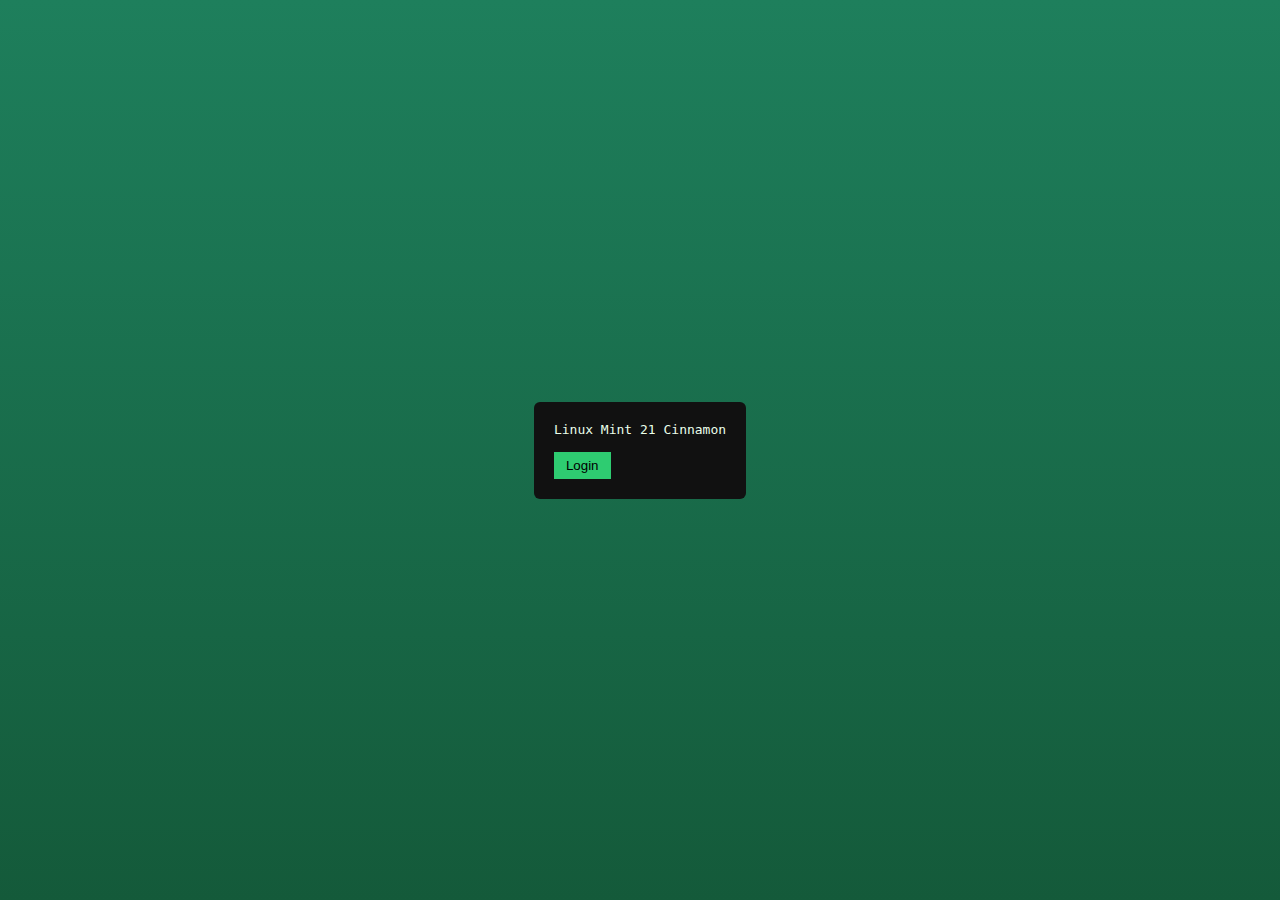
<file: ADVANCED-THAN-ME.html>
<!DOCTYPE html>
<html>
<head>
<meta charset="UTF-8">
<title>Linux Mint Cinnamon — School Safe</title>
<style>
body{margin:0;font-family:monospace;background:#000;color:#eaffea}
.hidden{display:none}
#login{
 height:100vh;display:flex;align-items:center;justify-content:center;
 background:linear-gradient(#1e7f5c,#145a3a)
}
#loginBox{
 background:#111;padding:20px;border-radius:6px
}
button{background:#2ecc71;border:none;padding:6px 12px;cursor:pointer}
#panel{
 height:40px;background:#1b1b1b;display:flex;align-items:center;padding:0 10px
}
#menuBtn{
 background:#2ecc71;color:#000;padding:5px 12px;border-radius:4px;cursor:pointer
}
.window{
 position:absolute;background:#111;border-radius:6px;width:640px
}
.titlebar{
 background:#2ecc71;color:#000;padding:5px;cursor:move
}
.content{padding:8px}
input{background:#000;color:#0f0;border:none;width:100%;outline:none}
.menu{
 position:absolute;background:#111;top:40px;left:10px;padding:10px;border-radius:6px
}
.menu div{cursor:pointer;padding:5px}
.menu div:hover{background:#2ecc71;color:#000}
</style>
</head>

<body>

<!-- LOGIN -->
<div id="login">
 <div id="loginBox">
  <div>Linux Mint 21 Cinnamon</div><br>
  <button onclick="boot()">Login</button>
 </div>
</div>

<!-- DESKTOP -->
<div id="desktop" class="hidden">
 <div id="panel">
  <div id="menuBtn" onclick="toggleMenu()">Menu</div>
  <div style="margin-left:10px">mint@mint</div>
 </div>

 <div id="menu" class="menu hidden">
  <div onclick="newTerminal()">Terminal</div>
  <div onclick="openFiles()">Files</div>
 </div>
</div>

<script>
let z=10;
let cwd="/home/mint";
let user="mint";

let fs={
 "/home/mint":{
  "Documents":{perm:"drwxr-xr-x",files:{}},
  "script.sh":{perm:"-rwxr-xr-x",content:"echo Hello"},
 }
};

function boot(){
 document.getElementById("login").classList.add("hidden");
 document.getElementById("desktop").classList.remove("hidden");
 newTerminal();
 openFiles();
}

function toggleMenu(){
 document.getElementById("menu").classList.toggle("hidden");
}

function makeWindow(title,x,y,html){
 let w=document.createElement("div");
 w.className="window";
 w.style.left=x+"px";w.style.top=y+"px";w.style.zIndex=++z;
 w.innerHTML=`<div class="titlebar">${title}</div><div class="content">$
</file>
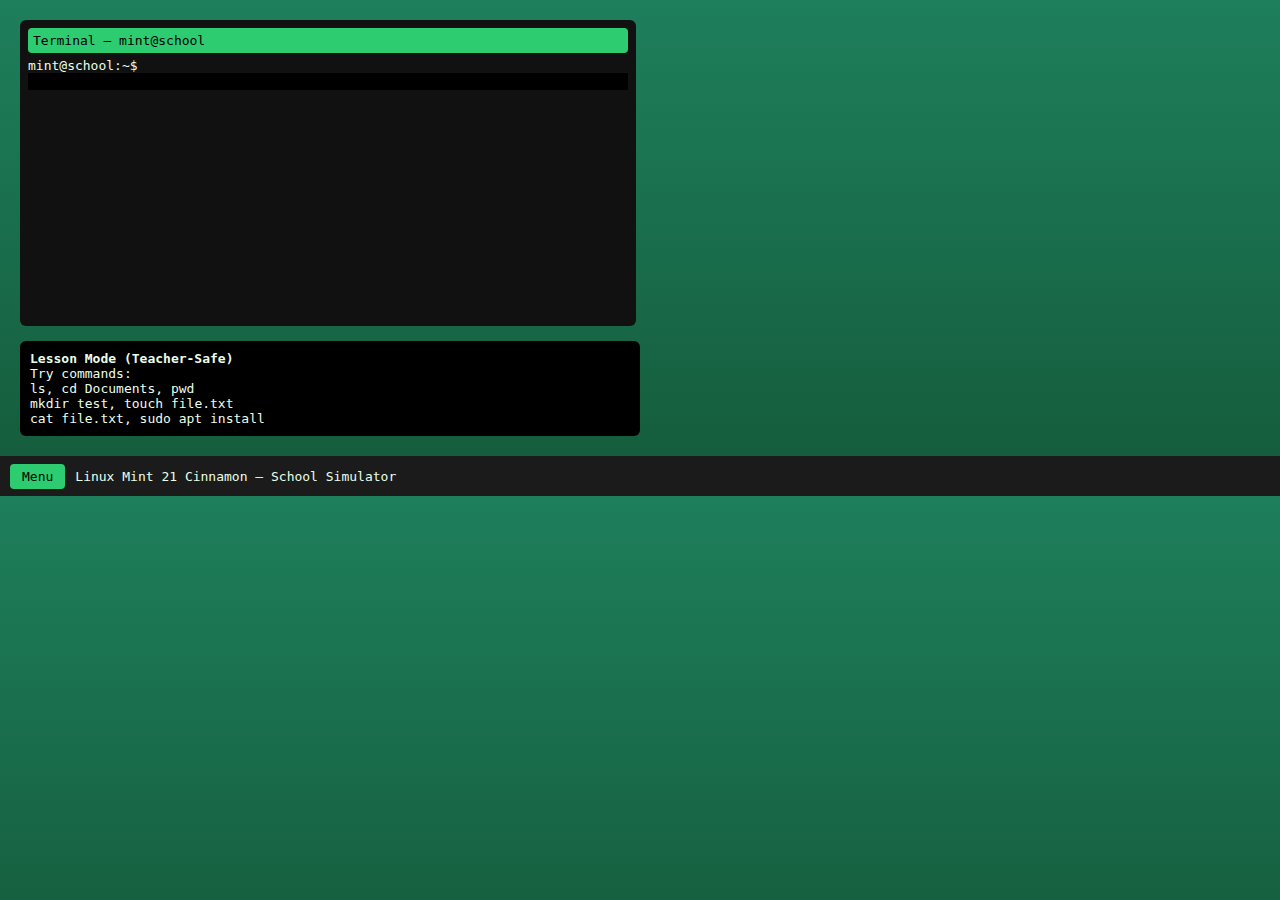
<file: advanced.html>
<!DOCTYPE html>
<html>
<head>
<meta charset="UTF-8">
<title>Linux Mint Advanced School Simulator</title>

<style>
body {
  margin: 0;
  font-family: monospace;
  background: linear-gradient(#1e7f5c, #145a3a);
  color: #eaffea;
}
#panel {
  height: 40px;
  background: #1b1b1b;
  display: flex;
  align-items: center;
  padding: 0 10px;
}
#menu {
  background: #2ecc71;
  color: black;
  padding: 5px 12px;
  border-radius: 4px;
  margin-right: 10px;
}
#desktop {
  padding: 20px;
}
.window {
  background: #111;
  border-radius: 6px;
  padding: 8px;
  width: 600px;
}
.titlebar {
  background: #2ecc71;
  color: black;
  padding: 5px;
  border-radius: 4px;
  margin-bottom: 5px;
}
#terminal {
  height: 260px;
  overflow-y: auto;
}
input {
  background: black;
  color: #00ff00;
  border: none;
  width: 100%;
  outline: none;
}
.lesson {
  margin-top: 15px;
  background: #000;
  padding: 10px;
  border-radius: 6px;
  max-width: 600px;
}
</style>
</head>

<body>

<div id="desktop">

<div class="window">
  <div class="titlebar">Terminal — mint@school</div>
  <div id="terminal">
    <div>mint@school:~$</div>
    <input id="cmd" autofocus>
  </div>
</div>

<div class="lesson">
<b>Lesson Mode (Teacher-Safe)</b><br>
Try commands:<br>
<code>ls</code>, <code>cd Documents</code>, <code>pwd</code><br>
<code>mkdir test</code>, <code>touch file.txt</code><br>
<code>cat file.txt</code>, <code>sudo apt install</code>
</div>

</div>

<div id="panel">
  <div id="menu">Menu</div>
  <div>Linux Mint 21 Cinnamon — School Simulator</div>
</div>

<script>
let cwd = "/home/mint";
let fs = {
  "/home/mint": ["Documents", "Downloads", "file.txt"],
  "/home/mint/Documents": [],
  "/home/mint/Downloads": []
};

const term = document.getElementById("terminal");
const input = document.getElementById("cmd");

function print(text) {
  term.innerHTML += `<div>${text}</div>`;
}

input.addEventListener("keydown", e => {
  if (e.key === "Enter") {
    const cmd = input.value.trim();
    print(`mint@school:${cwd}$ ${cmd}`);
    run(cmd);
    input.value = "";
    term.scrollTop = term.scrollHeight;
  }
});

function run(cmd) {
  const args = cmd.split(" ");
  switch (args[0]) {
    case "ls":
      print(fs[cwd]?.join(" ") || "");
      break;

    case "pwd":
      print(cwd);
      break;

    case "cd":
      let path = cwd + "/" + args[1];
      if (fs[path]) cwd = path;
      else print("No such directory");
      break;

    case "mkdir":
      fs[cwd + "/" + args[1]] = [];
      fs[cwd].push(args[1]);
      break;

    case "touch":
      fs[cwd].push(args[1]);
      break;

    case "cat":
      print("(empty file)");
      break;

    case "whoami":
      print("mint");
      break;

    case "neofetch":
      print
</file>
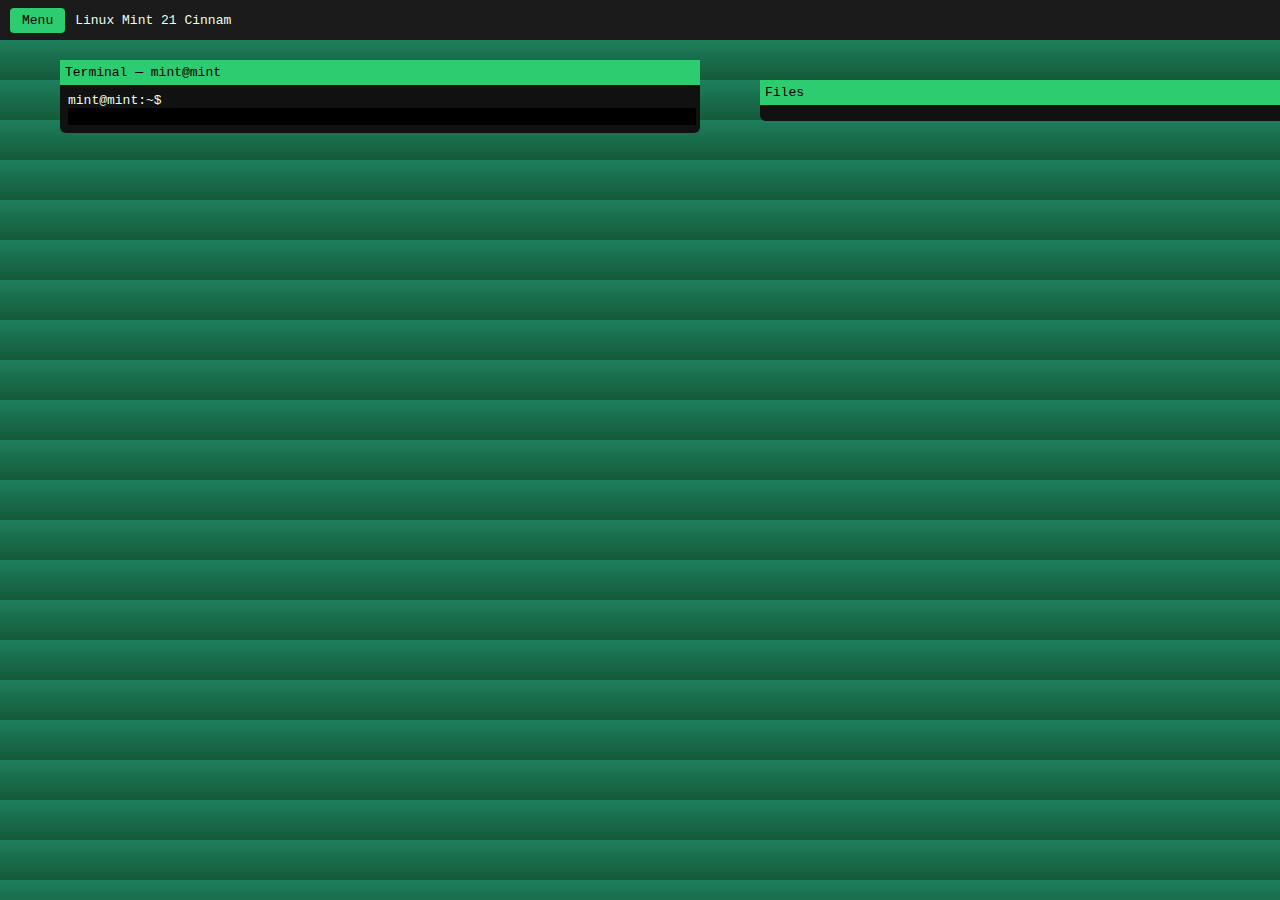
<file: advancedbutchill.html>
<!DOCTYPE html>
<html>
<head>
<meta charset="UTF-8">
<title>Linux Mint – School Safe</title>

<style>
body{
 margin:0;
 font-family:monospace;
 background:linear-gradient(#1e7f5c,#145a3a);
 color:#eaffea;
}
#panel{
 height:40px;
 background:#1b1b1b;
 display:flex;
 align-items:center;
 padding:0 10px;
}
#menu{
 background:#2ecc71;
 color:black;
 padding:5px 12px;
 border-radius:4px;
 margin-right:10px;
}
.window{
 position:absolute;
 background:#111;
 border-radius:6px;
 width:640px;
}
.titlebar{
 background:#2ecc71;
 color:black;
 padding:5px;
 cursor:move;
}
.content{
 padding:8px;
}
input{
 background:black;
 color:#00ff00;
 border:none;
 width:100%;
 outline:none;
}
#files div{
 cursor:pointer;
}
</style>
</head>

<body>

<div class="window" id="term" style="top:60px;left:60px;">
 <div class="titlebar">Terminal — mint@mint</div>
 <div class="content" id="terminal">
  <div>mint@mint:~$</div>
  <input id="cmd" autofocus>
 </div>
</div>

<div class="window" id="fm" style="top:80px;left:760px;">
 <div class="titlebar">Files</div>
 <div class="content" id="files"></div>
</div>

<div id="panel">
 <div id="menu">Menu</div>
 <div>Linux Mint 21 Cinnam
</file>
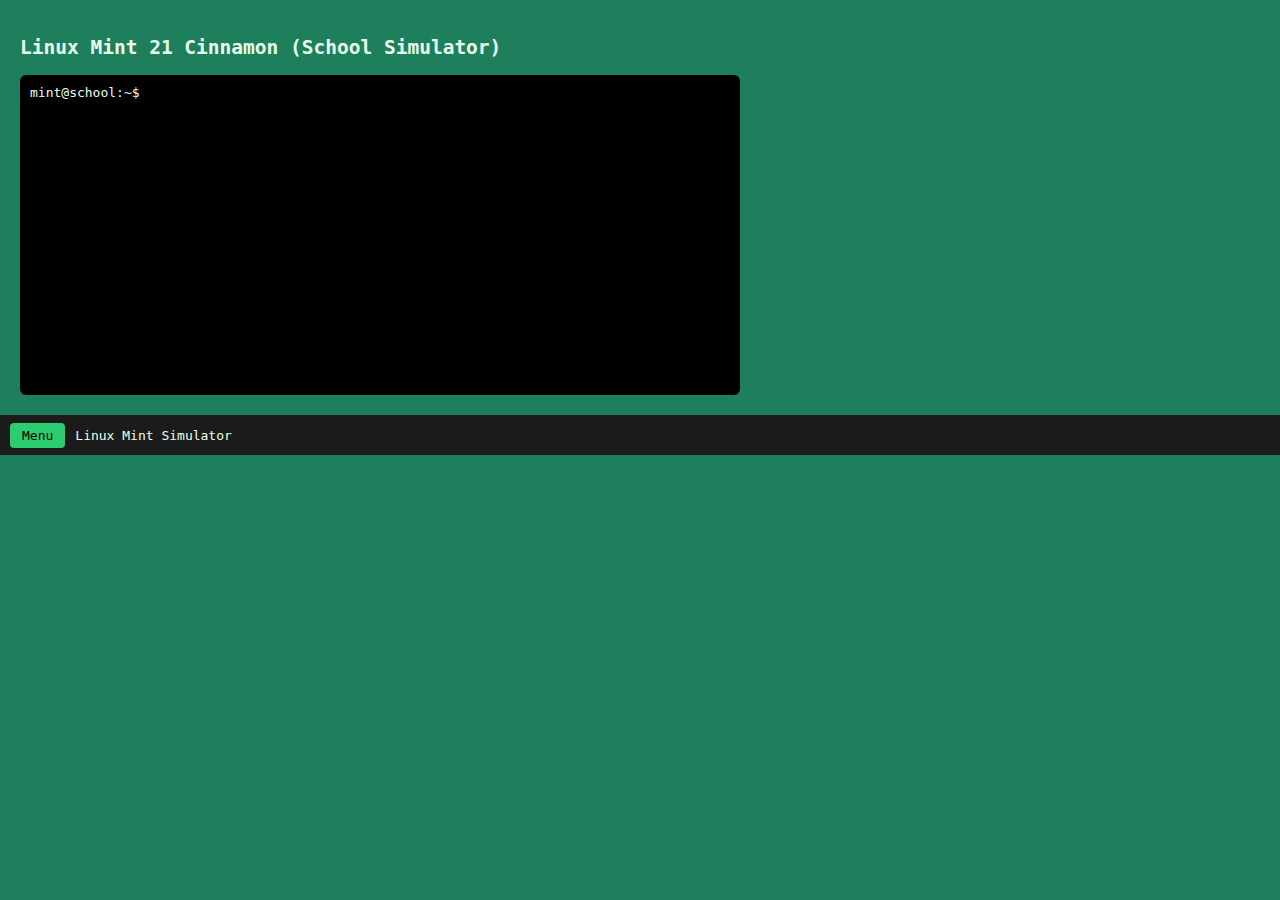
<file: JPCLinux-MintSample.html>
<!DOCTYPE html>
<html>
<head>
<meta charset="UTF-8">
<title>Linux Mint Simulator</title>
<style>
body {
  margin: 0;
  font-family: monospace;
  background: #1e7f5c;
  color: #eaffea;
}
#panel {
  height: 40px;
  background: #1b1b1b;
  display: flex;
  align-items: center;
  padding: 0 10px;
}
#menu {
  background: #2ecc71;
  color: black;
  padding: 5px 12px;
  border-radius: 4px;
  margin-right: 10px;
}
#desktop {
  padding: 20px;
}
#terminal {
  background: black;
  padding: 10px;
  border-radius: 6px;
  max-width: 700px;
  height: 300px;
  overflow-y: auto;
}
input {
  background: black;
  color: #00ff00;
  border: none;
  width: 100%;
  outline: none;
}
</style>
</head>

<body>

<div id="desktop">
<h2>Linux Mint 21 Cinnamon (School Simulator)</h2>
<div id="terminal">
<div>mint@school:~$</div>
<input id="cmd" autofocus>
</div>
</div>

<div id="panel">
<div id="menu">Menu</div>
<div>Linux Mint Simulator</div>
</div>

<script>
const term = document.getElementById("terminal");
const input = document.getElementById("cmd");

input.addEventListener("keydown", e => {
  if (e.key === "Enter") {
    const c = input.value;
    term.innerHTML += `<div>mint@school:~$ ${c}</div>`;
    run(c);
    input.value = "";
    term.scrollTop = term.scrollHeight;
  }
});

function run(c) {
  let out = "";
  if (c === "ls") out = "Documents Downloads Music Pictures";
  else if (c === "pwd") out = "/home/mint";
  else if (c === "whoami") out = "mint";
  else if (c === "neofetch") out =
`OS: Linux Mint 21
DE: Cinnamon
Kernel: 5.15
Shell: bash`;
  else if (c.startsWith("apt")) out = "Simulation mode: no real installs allowed";
  else if (c === "clear") { term.innerHTML=""; return; }
  else out = `Command not found: ${c}`;
  term.innerHTML += `<div>${out}</div>`;
}
</script>

</body>
</html>
</file>
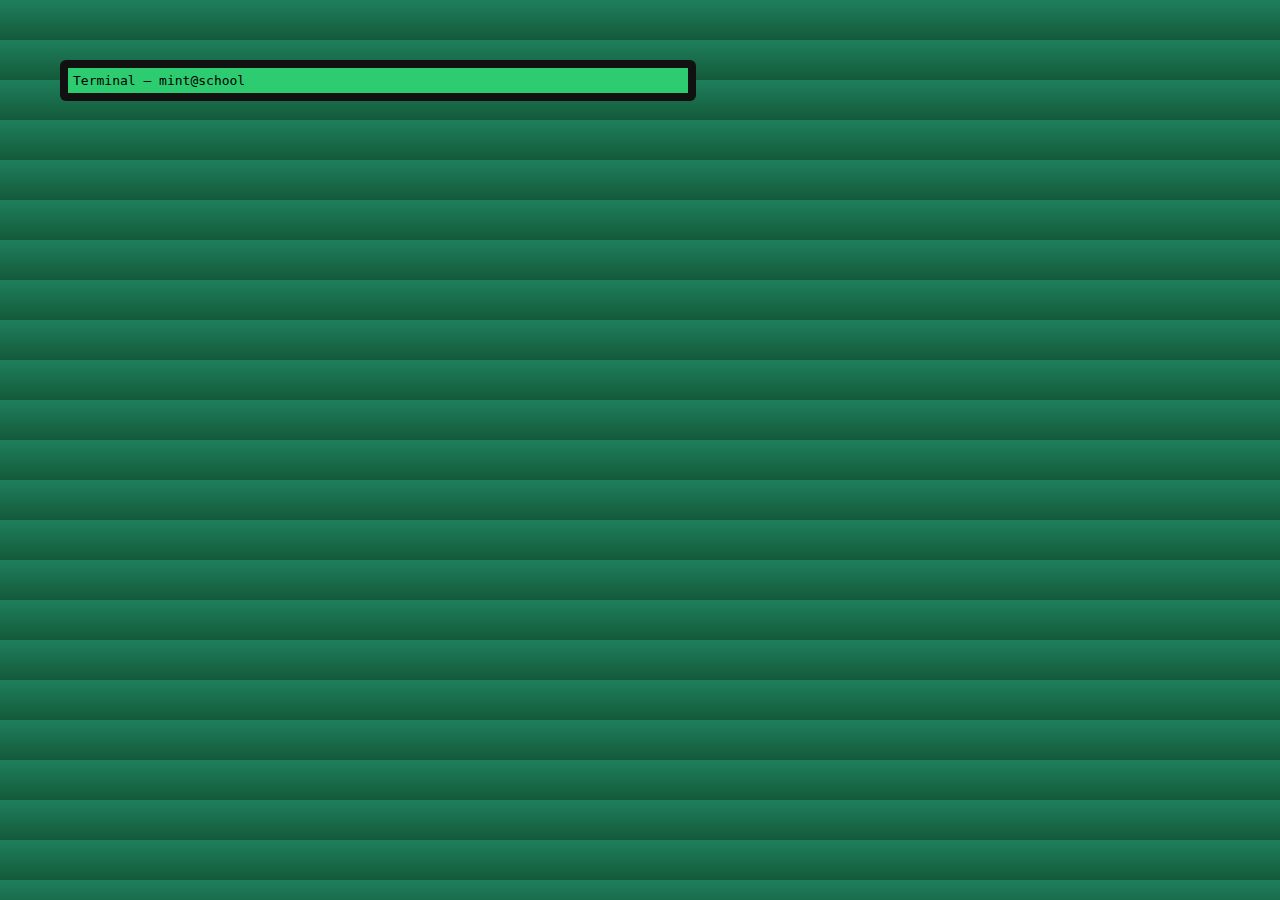
<file: soadvanced.html>
<!DOCTYPE html>
<html>
<head>
<meta charset="UTF-8">
<title>Linux Mint Ultimate School Simulator</title>

<style>
body {
  margin: 0;
  font-family: monospace;
  background: linear-gradient(#1e7f5c, #145a3a);
  color: #eaffea;
}
#panel {
  height: 40px;
  background: #1b1b1b;
  display: flex;
  align-items: center;
  padding: 0 10px;
}
#menu {
  background: #2ecc71;
  color: black;
  padding: 5px 12px;
  border-radius: 4px;
  margin-right: 10px;
  cursor: pointer;
}
#desktop {
  padding: 20px;
}
.window {
  position: absolute;
  background: #111;
  border-radius: 6px;
  padding: 8px;
  width: 620px;
}
.titlebar {
  background: #2ecc71;
  color: black;
  padding: 5px;
  cursor: move;
}
.content {
  margin-top: 5px;
}
input {
  background: black;
  color: #00ff00;
  border: none;
  width: 100%;
  outline: none;
}
button {
  background: #2ecc71;
  border: none;
  padding: 5px 10px;
  cursor: pointer;
}
.file {
  cursor: pointer;
}
.lesson {
  background: black;
  padding: 10px;
  margin-top: 10px;
  border-radius: 6px;
}
</style>
</head>

<body>

<div id="desktop">

<!-- TERMINAL -->
<div class="window" id="termWin" style="top:60px;left:60px;">
  <div class="titlebar">Terminal — mint@school</div>
  <div class="conten
</file>
